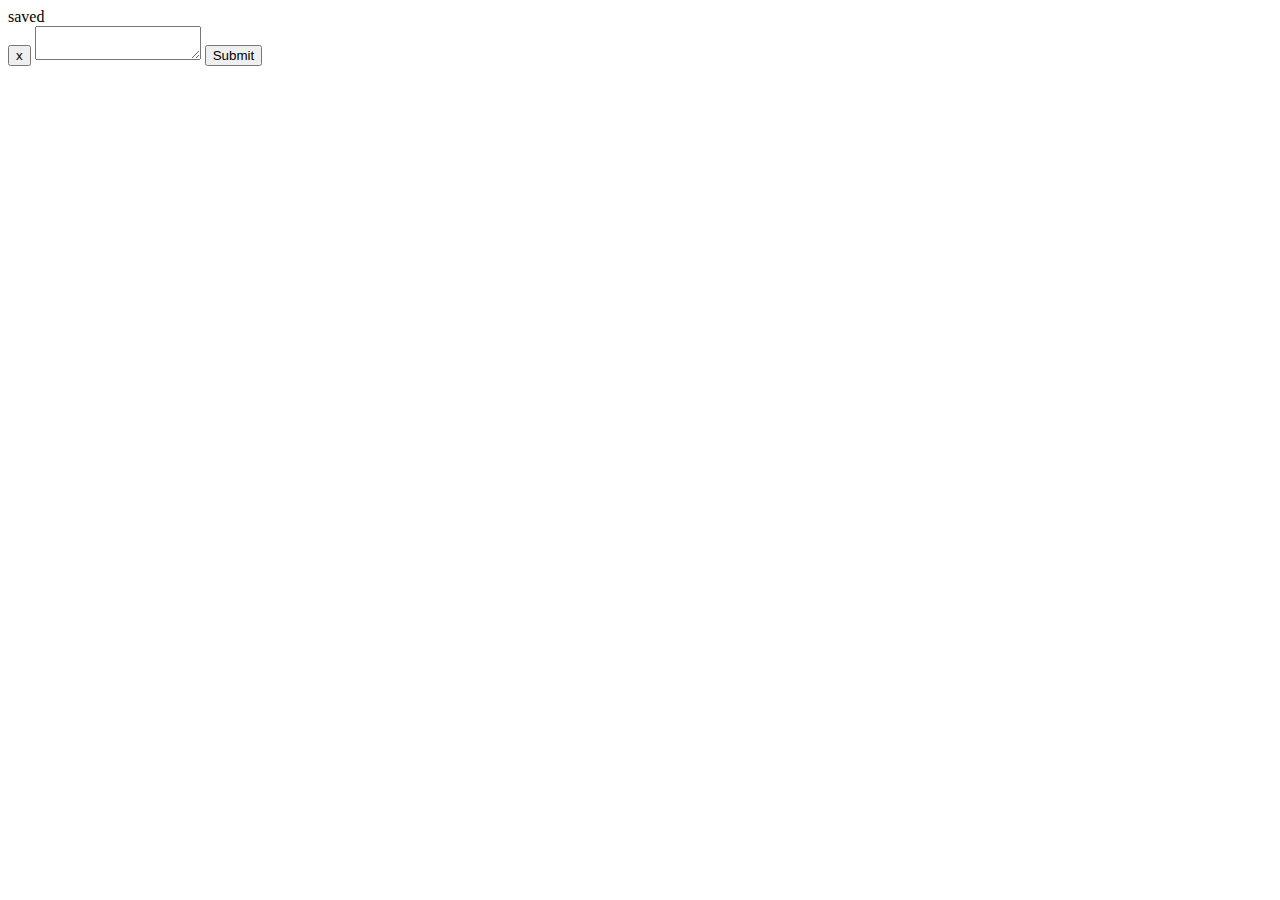
<file: app.html>
<!DOCTYPE html>
<html lang="en">
  <head>
    <meta charset="UTF-8" />
    <meta name="viewport" content="width=device-width, initial-scale=1.0" />
    <title>Document</title>
  </head>
  <body>
    <div class="popup-message" id="popup-message">saved</div>
    <div class="sidebar" id="sidebar" style="overflow: scroll"></div>
    <div class="editor" id="editor"></div>
    <div class="css-sidebar" id="css-sidebar"></div>

    <div
      draggable="true"
      name="add-function"
      id="add-function"
      class="add-function"
    >
      <div
        draggable="true"
        name="add-function-wrapper"
        id="add-function-wrapper"
        class="add-function-wrapper"
      >
        <button class="close-button" id="close-button">x</button>
        <textarea
          type="text"
          name="function-input"
          id="function-input"
          class="function-input"
          style="font-size: 12px"
        ></textarea>

        <input
          id="add-function-submit"
          type="submit"
          class="add-function-submit"
        />
      </div>
    </div>
  </body>
</html>
</file>
